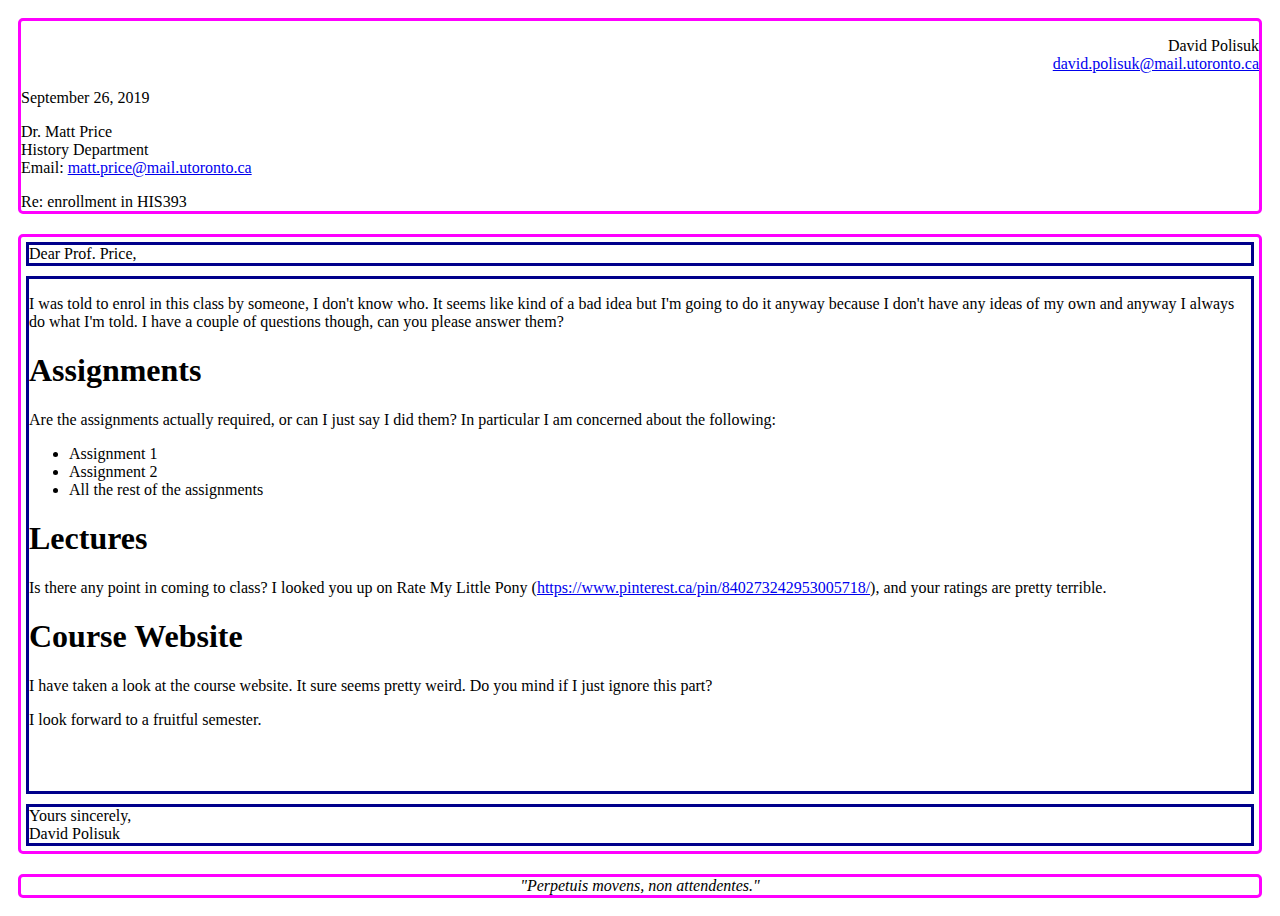
<file: 01/index.html>
<!doctype html>
<html>
    <head>
        <title></title>
        <meta charset="utf-8" />
        <link href="style.css" rel="stylesheet"/>
    </head>

    <body>
        <main>
            <header>
                <div class="senderinfo">
                    <p>
                        David Polisuk <br> 
                        <a href="mailto:david.poloisuk@mail.utoronto.ca">david.polisuk@mail.utoronto.ca</a>
                    </p>
                </div>

                <time>
                    September 26, 2019
                </time>

                <div class="recipient">
                    <p>
                        Dr. Matt Price <br>
                        History Department <br>
                        Email: <a href="mailto:matt.price@utoronto.ca">matt.price@mail.utoronto.ca</a>
                    </p>
                </div>

                <div class="subject">
                        Re: enrollment in HIS393
                </div>
            </header>

            <article>
                <div class="greeting">
                        Dear Prof. Price,
                </div>

                <div class="text">
                    <p>
                            I was told to enrol in this class by someone, I don't know who. It seems like kind of a bad idea but I'm going to do it anyway because I don't have any ideas of my own and anyway I always do what I'm told. I have a couple of questions though, can you please answer them?
                    </p>
                    <h1>Assignments</h1>
                    <p>
                            Are the assignments actually required, or can I just say I did them?  In particular I am concerned about the following:
                    </p>
                    <ul>
                        <li>Assignment 1</li>
                        <li>Assignment 2</li>
                        <li>All the rest of the assignments</li>
                    </ul>
                    <h1>Lectures</h1>
                    <p>
                            Is there any point in coming to class? I looked you up on Rate My Little Pony (<a href=https://www.pinterest.ca/pin/840273242953005718/>https://www.pinterest.ca/pin/840273242953005718/</a>), and your ratings are pretty terrible.
                    </p>
                    <h1>Course Website</h1>
                    <p>
                            I have taken a look at the course website. It sure seems pretty weird.  Do you mind if I just ignore this part?
                    </p>
                    <p>
                            I look forward to a fruitful semester. 
                    </p>
                </div>

                <div class="closing">
                        Yours sincerely,<br>
                        David Polisuk
                </div>
            </article>

            <footer>
                    "Perpetuis movens, non attendentes."
            </footer>
        </main>
    </body>
</html>
</file>
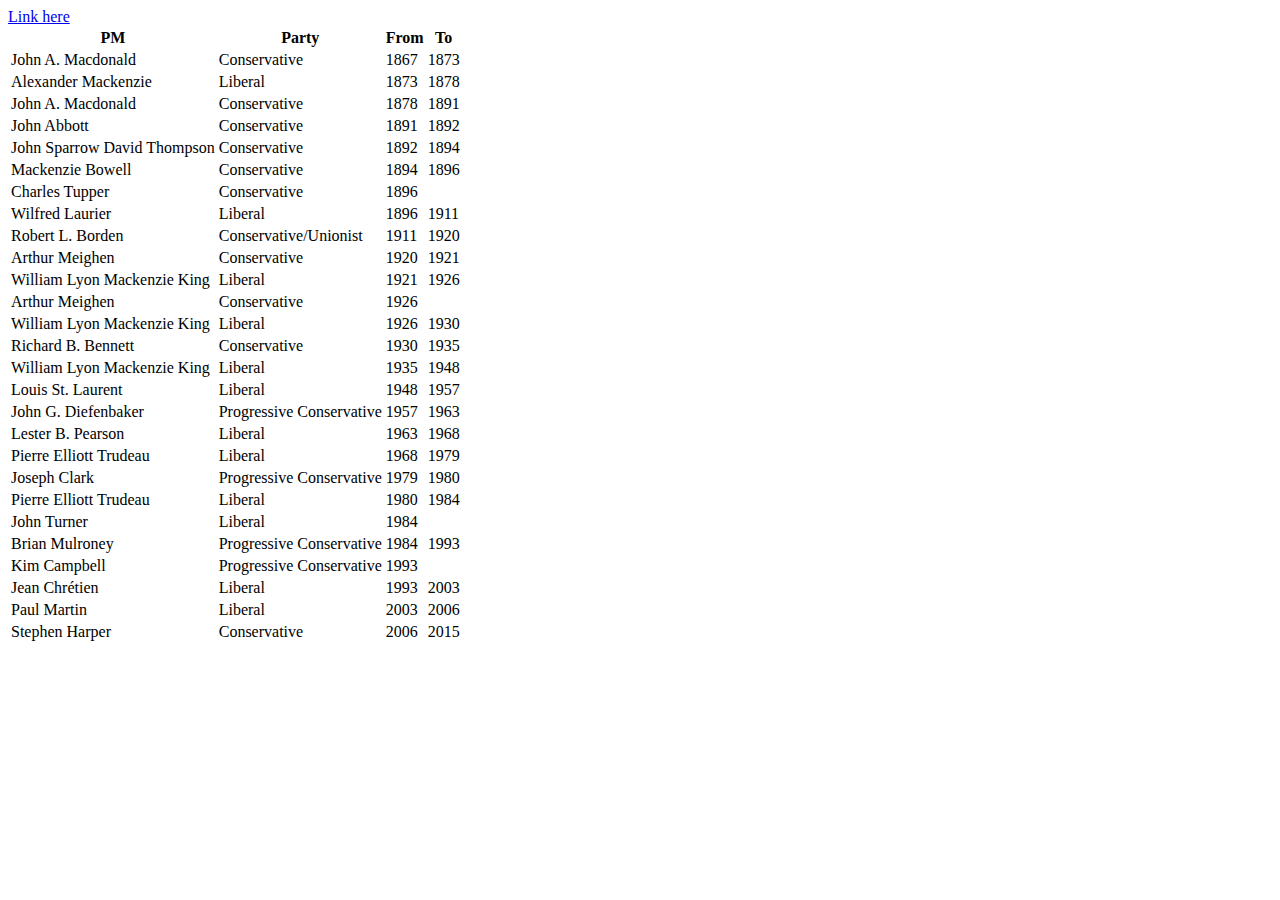
<file: Javascript/Part3/index.html>
<!DOCTYPE html>
<html>
  <head>
    <title>Canadian Prime Ministers</title>
    <meta charset="UTF-8"/>
  </head>
  <body>
    <a id="testid" href="https://www.codecademy.com/users/tabrizimo/achievements">Link here</a>
    <table>
      <tr>
        <th>PM</th>
        <th>Party</th>
        <th>From</th>
        <th>To</th>
      </tr>
      <tr>
        <td class="PM">John A. Macdonald</td>
        <td class="Party">Conservative</td>
        <td class="From">1867</td>
        <td class="To">1873</td>
      </tr>
      <tr>
        <td class="PM">Alexander Mackenzie</td>
        <td class="Party">Liberal</td>
        <td class="From">1873</td>
        <td class="To">1878</td>
      </tr>
      <tr>
        <td class="PM">John A. Macdonald</td>
        <td class="Party">Conservative</td>
        <td class="From">1878</td>
        <td class="To">1891</td>
      </tr>
      <tr>
        <td class="PM">John Abbott</td>
        <td class="Party">Conservative</td>
        <td class="From">1891</td>
        <td class="To">1892</td>
      </tr>
      <tr>
        <td class="PM">John Sparrow David Thompson</td>
        <td class="Party">Conservative</td>
        <td class="From">1892</td>
        <td class="To">1894</td>
      </tr>
      <tr>
        <td class="PM">Mackenzie Bowell</td>
        <td class="Party">Conservative</td>
        <td class="From">1894</td>
        <td class="To">1896</td>
      </tr>
      <tr>
        <td class="PM">Charles Tupper</td>
        <td class="Party">Conservative</td>
        <td class="From">1896</td>
        <td class="To"></td>
      </tr>
      <tr>
        <td class="PM">Wilfred Laurier</td>
        <td class="Party">Liberal</td>
        <td class="From">1896</td>
        <td class="To">1911</td>
      </tr>
      <tr>
        <td class="PM">Robert L. Borden</td>
        <td class="Party">Conservative/Unionist</td>
        <td class="From">1911</td>
        <td class="To">1920</td>
      </tr>
      <tr>
        <td class="PM">Arthur Meighen</td>
        <td class="Party">Conservative</td>
        <td class="From">1920</td>
        <td class="To">1921</td>
      </tr>
      <tr>
        <td class="PM">William Lyon Mackenzie King</td>
        <td class="Party">Liberal</td>
        <td class="From">1921</td>
        <td class="To">1926</td>
      </tr>
      <tr>
        <td class="PM">Arthur Meighen</td>
        <td class="Party">Conservative</td>
        <td class="From">1926</td>
        <td class="To"></td>
      </tr>
      <tr>
        <td class="PM">William Lyon Mackenzie King</td>
        <td class="Party">Liberal</td>
        <td class="From">1926</td>
        <td class="To">1930</td>
      </tr>
      <tr>
        <td class="PM">Richard B. Bennett</td>
        <td class="Party">Conservative</td>
        <td class="From">1930</td>
        <td class="To">1935</td>
      </tr>
      <tr>
        <td class="PM">William Lyon Mackenzie King</td>
        <td class="Party">Liberal</td>
        <td class="From">1935</td>
        <td class="To">1948</td>
      </tr>
      <tr>
        <td class="PM">Louis St. Laurent</td>
        <td class="Party">Liberal</td>
        <td class="From">1948</td>
        <td class="To">1957</td>
      </tr>
      <tr>
        <td class="PM">John G. Diefenbaker</td>
        <td class="Party">Progressive Conservative</td>
        <td class="From">1957</td>
        <td class="To">1963</td>
      </tr>
      <tr>
        <td class="PM">Lester B. Pearson</td>
        <td class="Party">Liberal</td>
        <td class="From">1963</td>
        <td class="To">1968</td>
      </tr>
      <tr>
        <td class="PM">Pierre Elliott Trudeau</td>
        <td class="Party">Liberal</td>
        <td class="From">1968</td>
        <td class="To">1979</td>
      </tr>
      <tr>
        <td class="PM">Joseph Clark</td>
        <td class="Party">Progressive Conservative</td>
        <td class="From">1979</td>
        <td class="To">1980</td>
      </tr>
      <tr>
        <td class="PM">Pierre Elliott Trudeau</td>
        <td class="Party">Liberal</td>
        <td class="From">1980</td>
        <td class="To">1984</td>
      </tr>
      <tr>
        <td class="PM">John Turner</td>
        <td class="Party">Liberal</td>
        <td class="From">1984</td>
        <td class="To"></td>
      </tr>
      <tr>
        <td class="PM">Brian Mulroney</td>
        <td class="Party">Progressive Conservative</td>
        <td class="From">1984</td>
        <td class="To">1993</td>
      </tr>
      <tr>
        <td class="PM">Kim Campbell</td>
        <td class="Party">Progressive Conservative</td>
        <td class="From">1993</td>
        <td class="To"></td>
      </tr>
      <tr>
        <td class="PM">Jean Chrétien</td>
        <td class="Party">Liberal</td>
        <td class="From">1993</td>
        <td class="To">2003</td>
      </tr>
      <tr>
        <td class="PM">Paul Martin</td>
        <td class="Party">Liberal</td>
        <td class="From">2003</td>
        <td class="To">2006</td>
      </tr>
      <tr>
        <td class="PM">Stephen Harper</td>
        <td class="Party">Conservative</td>
        <td class="From">2006</td>
        <td class="To">2015</td>
      </tr>
    </table>
  </body>
  <script src="link-ministers.js"></script>
</html>
</file>
<file: 01/style.css>
main {
    display: flex;
    flex-direction: column;
    min-height: 100vh;
}

main>header, main>article, main>footer {
    border: 3px magenta solid;
    border-radius: 5px;
    margin: 10px;
    
}

main>article {
    flex-grow: 1;
    display: flex;
    flex-direction: column;

}

main>article>* {
    margin: 5px;
    border: 3px darkblue solid;
}

main>article>div.text {
    flex-grow: 1;
}

header div.senderinfo {
    text-align: right;
}

footer {
    font-style: italic;
    text-align: center;
}
</file>
